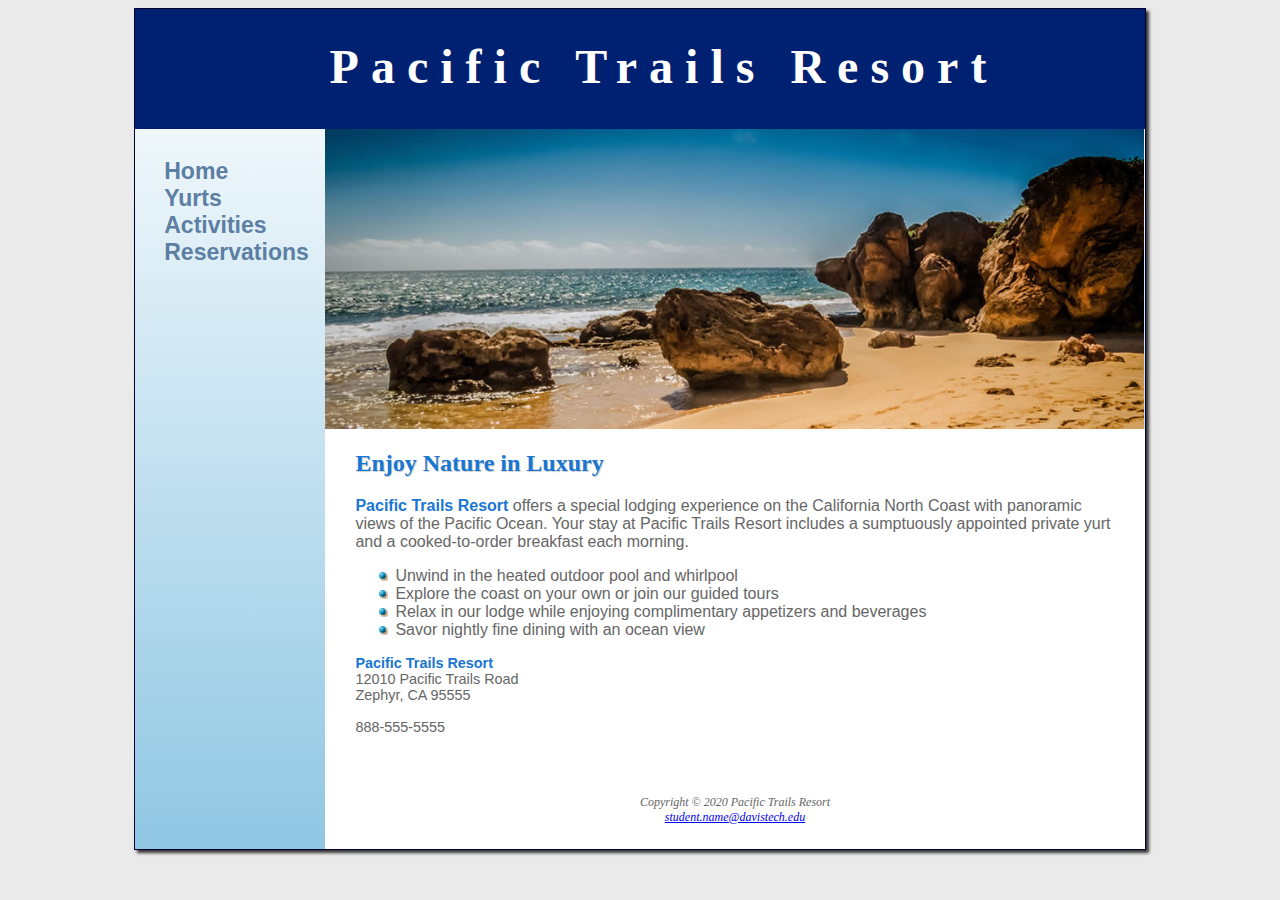
<file: index.html>
<!DOCTYPE html>
<html lang="en">
	<head>
		<title>Pacific Trails Resort</title>
		<meta charset="utf-8">
		<link href="pacific.css" rel="stylesheet">
	</head>

<body>

	<div id="wrapper">
	
		<header>
			<h1><a href="index.html">Pacific Trails Resort</a></h1>
		</header>

		<nav>
			<ul>
				<li><a href="index.html">Home</a></li>
				<li><a href="yurts.html">Yurts</a></li>
				<li><a href="activities.html">Activities</a></li>
				<li><a href="reservations.html">Reservations</a></li>
			</ul>
		</nav>

		<div id="homehero"></div>
			
		<main>
			<h2>Enjoy Nature in Luxury</h2>
			<p><span class="resort">Pacific Trails Resort</span> offers a special lodging experience on the 
			California North Coast with panoramic views of the Pacific Ocean. Your stay at Pacific Trails Resort includes a sumptuously appointed private yurt and a cooked-to-order breakfast each morning.</p>
			<ul>
				<li>Unwind in the heated outdoor pool and whirlpool</li>
				<li>Explore the coast on your own or join our guided tours</li>
				<li>Relax in our lodge while enjoying complimentary appetizers and beverages</li>
				<li>Savor nightly fine dining with an ocean view</li>
			</ul>
		
			<div id="contact">  
				<span class="resort">Pacific Trails Resort</span><br>
				12010 Pacific Trails Road<br>
				Zephyr, CA 95555<br>
				<br>
				888-555-5555<br>
				<br>
			</div>
		
		</main>

		<footer>
			Copyright &copy; 2020 Pacific Trails Resort<br>
			<a href="mailto:student.name@davistech.edu">student.name@davistech.edu</a>  
		</footer>

	</div> 

</body>
</html>
</file>
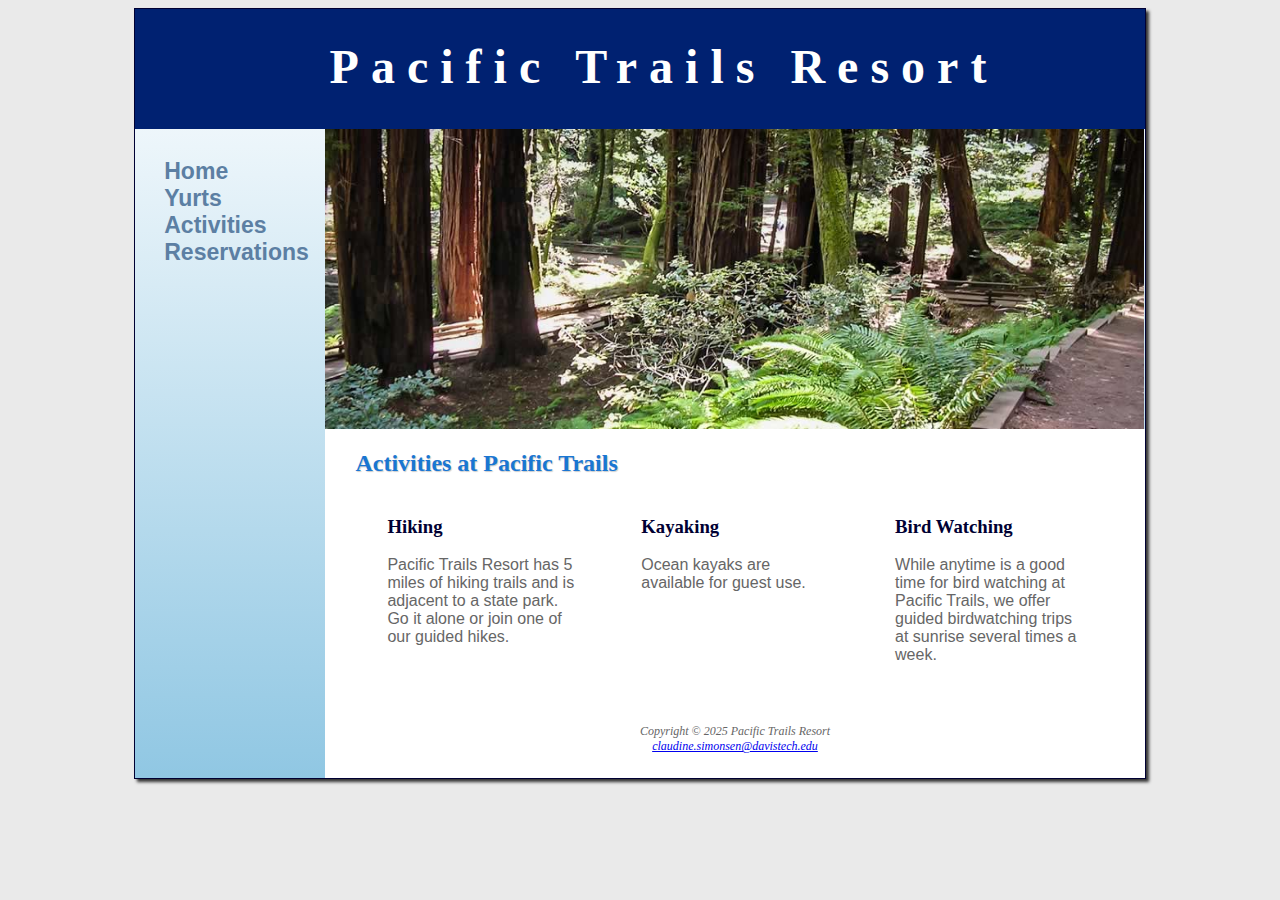
<file: activities.html>
<!DOCTYPE html>
<html lang="en">
	<head>
		<title>Pacific Trails Resort :: Activities</title>
		<meta charset="utf-8">
		<link href="pacific.css" rel="stylesheet">
	</head>

<body>

	<div id="wrapper">
	
		<header>
			<h1><a href="index.html">Pacific Trails Resort</a></h1>
		</header>

		<nav>
			<ul>
				<li><a href="index.html">Home</a></li>
				<li><a href="yurts.html">Yurts</a></li>
				<li><a href="activities.html">Activities</a></li>
				<li><a href="reservations.html">Reservations</a></li>
			</ul>
		</nav>

		<div id="trailhero"></div>
				
		<main>
		
			<h2>Activities at Pacific Trails</h2>
			
			<section>
				<h3>Hiking</h3>
				<p>Pacific Trails Resort has 5 miles of hiking trails and is adjacent to a state park. Go it alone or join one of our guided hikes.</p>
			</section>
			
			<section>
				<h3>Kayaking</h3>
				<p>Ocean kayaks are available for guest use.</p>
			</section>
			
			<section>
				<h3>Bird Watching</h3>
				<p>While anytime is a good time for bird watching at Pacific Trails, we offer guided birdwatching trips at sunrise several times a week.</p>
			</section>
			
		</main>
		
		<footer>
			Copyright &copy; 2025 Pacific Trails Resort<br>
			<a href="mailto:claudine.simonsen@davistech.edu">claudine.simonsen@davistech.edu</a>  
		</footer>

	</div>
		
</body>
</html>
</file>
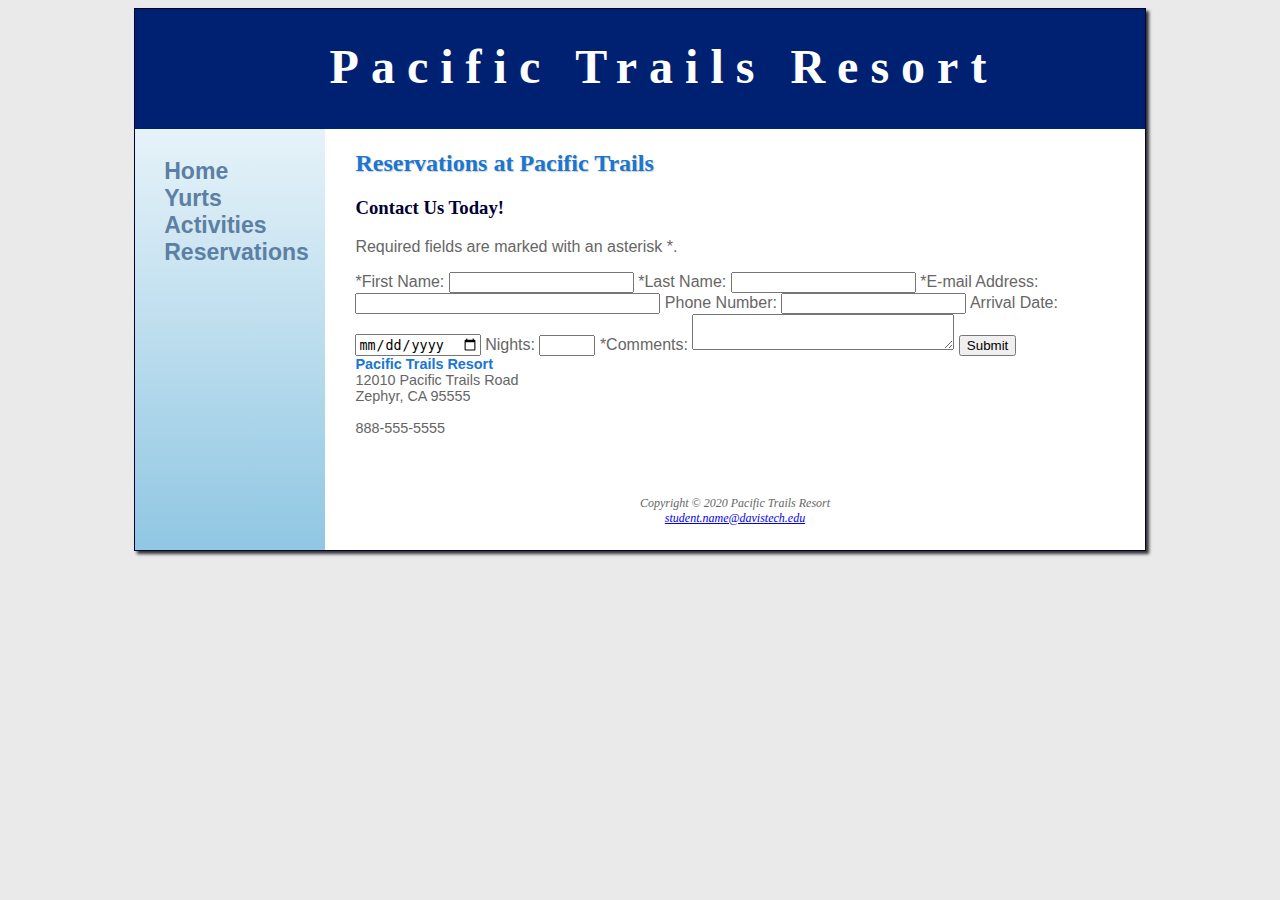
<file: reservations.html>
<!DOCTYPE html>
<html lang="en">
	<head>
		<title>Pacific Trails Resort :: Reservations</title> 
		<meta charset="utf-8">
		<link href="pacific.css" rel="stylesheet">
	</head>

<body>

	<div id="wrapper">

		<header>
			<h1><a href="index.html">Pacific Trails Resort</a></h1>
		</header>

		<nav>
			<ul>
				<li><a href="index.html">Home</a></li>
				<li><a href="yurts.html">Yurts</a></li>
				<li><a href="activities.html">Activities</a></li>
				<li><a href="reservations.html">Reservations</a></li>
			</ul>
		</nav>

		<main>
			<h2>Reservations at Pacific Trails</h2>
			<h3>Contact Us Today!</h3>
			<p>Required fields are marked with an asterisk *.</p>

			<form method="post" action="https://webdevbasics.net/scripts/pacific.php">

				<label for="myFName">*First Name: </label>
				<input name="myFName" id="myFName" required="required">

				<label for="myLName">*Last Name:</label>
				<input name="myLName" id="myLName" required="required">

				<label for="myEmail">*E-mail Address:</label>
				<input type="email" name="myEmail" id="myEmail" size="35" required="required">

				<label for="myPhone">Phone Number:</label>
				<input type="tel" name="myPhone" id="myPhone" maxlength="12">

				<label for="myArrival">Arrival Date:</label>
				<input type="date" name="myArrival" id="myArrival">

				<label for="myDays">Nights:</label>
				<input type="number" name="myDays" id="myDays" min="1" max="14">

				<label for="myComments">*Comments:</label>
				<textarea name="myComments" id="myComments" rows="2" cols="30" required="required"></textarea>

				<input type="submit" value="Submit">

			</form>

			<div id="contact">
				<span class="resort">Pacific Trails Resort</span><br>
				12010 Pacific Trails Road<br>
				Zephyr, CA 95555<br>
				<br>
				888-555-5555<br>
				<br>
			</div>

		</main>

		<footer>
			Copyright &copy; 2020 Pacific Trails Resort<br>
			<a href="mailto:student.name@davistech.edu">student.name@davistech.edu</a>
		</footer>

	</div> 

</body>
</html>
</file>
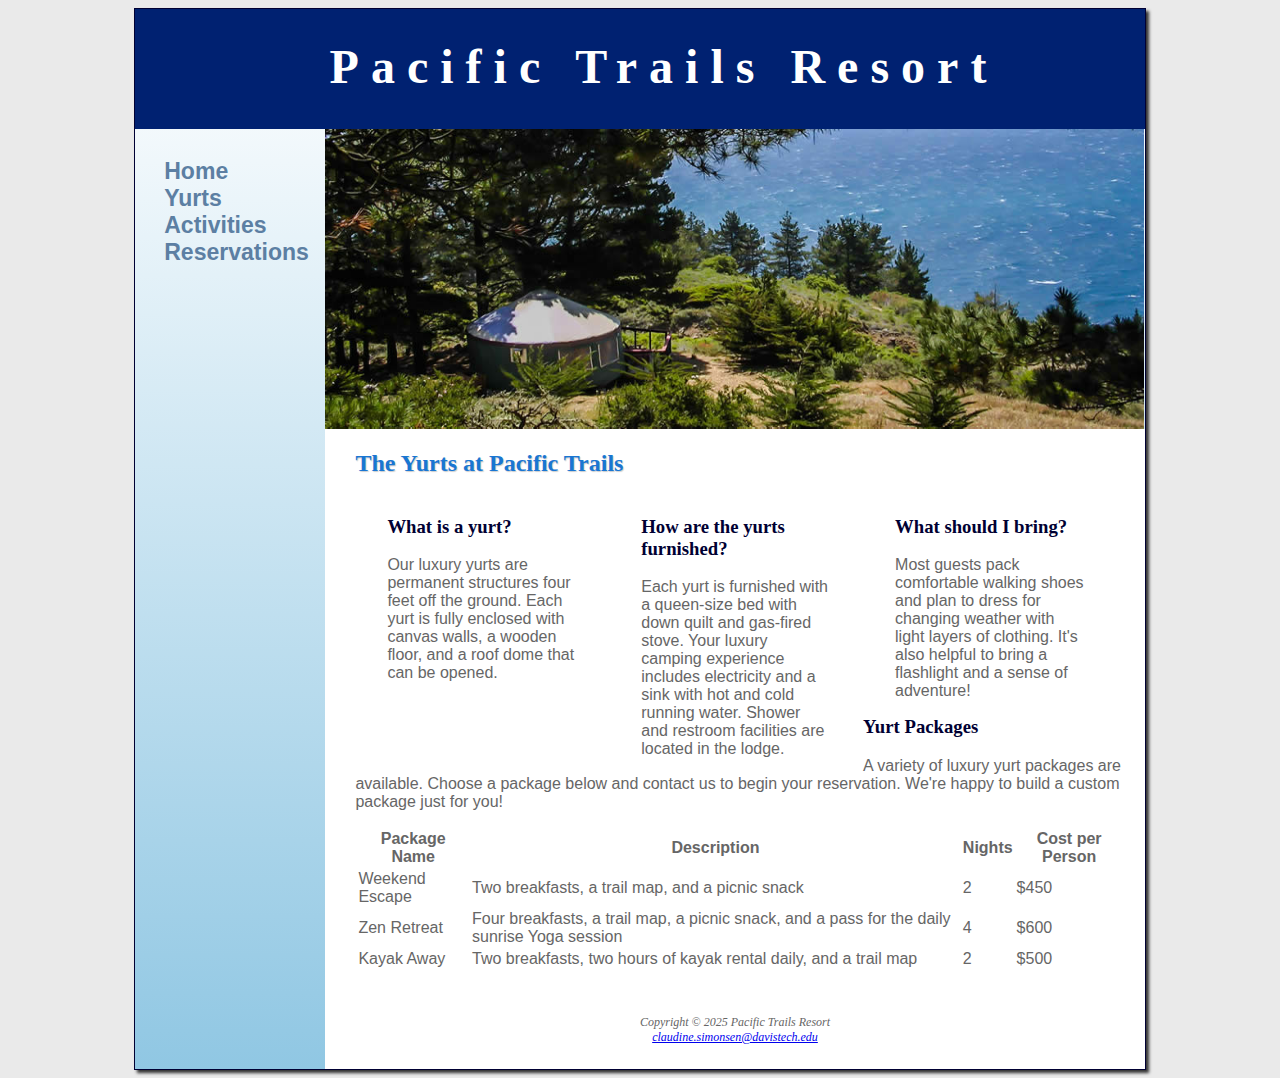
<file: yurts.html>
<!DOCTYPE html>
<html lang="en">
	<head>
		<title>Pacific Trails Resort :: Yurts</title>
		<meta charset="utf-8">
		<link href="pacific.css" rel="stylesheet">
	</head>

<body>

	<div id="wrapper">

		<header>
			<h1><a href="index.html">Pacific Trails Resort</a></h1>
		</header>

		<nav>
			<ul>
				<li><a href="index.html">Home</a></li>
				<li><a href="yurts.html">Yurts</a></li>
				<li><a href="activities.html">Activities</a></li>
				<li><a href="reservations.html">Reservations</a></li>
			</ul>
		</nav>

		<div id="yurthero"></div>

		<main>

			<h2>The Yurts at Pacific Trails</h2>

			<section>
				<h3>What is a yurt?</h3>
				<p>Our luxury yurts are permanent structures four feet off the ground. Each yurt is fully enclosed with canvas walls, a wooden floor, and a roof dome that can be opened.</p>
			</section>

			<section>
				<h3>How are the yurts furnished?</h3>
				<p>Each yurt is furnished with a queen-size bed with down quilt and gas-fired stove. Your luxury camping experience includes electricity and a sink with hot and cold running water. Shower and restroom facilities are located in the lodge.</p>
			</section>

			<section>
				<h3>What should I bring?</h3>
				<p>Most guests pack comfortable walking shoes and plan to dress for changing weather with light layers of clothing. It's also helpful to bring a flashlight and a sense of adventure!</p>
			</section>

			<div id="special">
				<h3>Yurt Packages</h3>
				<p>A variety of luxury yurt packages are available. Choose a package below and contact us to begin your reservation. We're happy to build a custom package just for you!</p>

				<table>
					<tr>
						<th>Package Name</th>
						<th>Description</th>
						<th>Nights</th>
						<th>Cost per Person </th>
					</tr>
					<tr>
						<td>Weekend Escape</td>
						<td class="text">Two breakfasts, a trail map, and a picnic snack</td>
						<td>2</td>
						<td>$450</td>
					</tr>
					<tr>
						<td>Zen Retreat</td>
						<td class="text">Four breakfasts, a trail map, a picnic snack, and a pass for the daily sunrise Yoga session</td>
						<td>4</td>
						<td>$600</td>
					</tr>
					<tr>
						<td>Kayak Away</td>
						<td class="text">Two breakfasts, two hours of kayak rental daily, and a trail map</td>
						<td>2</td>
						<td>$500</td>
					</tr>
				</table>
			</div>

		</main>

		<footer>
			Copyright &copy; 2025 Pacific Trails Resort<br>
			<a href="mailto:claudine.simonsen@davistech.edu">claudine.simonsen@davistech.edu</a>
		</footer>

	</div> 

</body>
</html>
</file>
<file: pacific.css>
* { 
	box-sizing: border-box;
}
body {
	background-color: #eaeaea;	
	color: #666666;
	font-family: Arial, Helvetica, sans-serif;
}
header {
	background-color: #002171;
	color: #ffffff;
	height: 120px;
	text-align: center;
	padding-top: 30px;
	padding-left: 3em;
}
header a {
	text-decoration: none;
}
header a:link {
	color: #ffffff;
}
header a:visited {
	color: #ffffff;
}
header a:hover {
	color: #90c7e3;
}
nav {
	font-weight: bold;
	padding: 1.5em; 
	font-size: 120%;
	float: left;
	width: 160px;
}
nav a {
	text-decoration: none;
}
nav ul {
	list-style-type: none;
	margin: 0px;
	padding-left: 0px;
	font-size: 1.2em;
}
nav a:link {
	color: #5c7fa3;
}
nav a:visited {
	color: #344873;
}
nav a:hover {
	color: #a52a2a;
}
h1 {
	margin-top: 0;
	margin-bottom: 0;
	font-family: Georgia, "Times New Roman", serif;
	font-size: 3em;
	letter-spacing: 0.25em;
}
h2 {
	color: #1976d2;
	font-family: Georgia, "Times New Roman", serif;
	text-shadow: 1px 1px 1px #cccccc; 
}
h3 {
	color: #000033;
	font-family: Georgia, "Times New Roman", serif;
}
dt {
	color: #002171;
}
.resort {
	color: #1976d2;
	font-weight: bold;
}
main ul {
	list-style-image: url(images/marker.gif);
}
footer {
	padding: 2em;
	font-size: 75%;
	font-style: italic;
	text-align: center;
	font-family: Georgia, "Times New Roman", serif;
	background-color: #ffffff;
	margin-left: 190px;
}
#contact {
	font-size: 90%;
}
#wrapper {
	margin-right: auto;
	margin-left: auto;
	width: 80%;
	background-color: #90c7e3;
	min-width: 960px;
	max-width: 2048px;
	box-shadow: 3px 3px 3px #333333;
	border: 1px solid #000033;
	background-image: linear-gradient(to bottom, #ffffff, #90c7e3);
	background-repeat: no-repeat;	
}
main {
	padding: 1px 20px 20px 30px;
	display: block;
	background-color: #ffffff;
	margin-left: 190px;
	overflow: auto;
}
#homehero {
	height: 300px;
	background-image: url(images/coast2.jpg);
	background-repeat: no-repeat;
	background-size: 100% 100%;
	margin-left: 190px;
}
#yurthero {
	height: 300px;
	background-image: url(images/yurt.jpg);
	background-repeat: no-repeat;
	background-size: 100% 100%;
	margin-left: 190px;
}
#trailhero {
	height: 300px;
	background-image: url(images/trail.jpg);
	background-repeat: no-repeat;
	background-size: 100% 100%;
	margin-left: 190px;
}
section {
	float: left;
	width: 33%;
	padding-left: 2em;
	padding-right: 2em;
}
</file>
